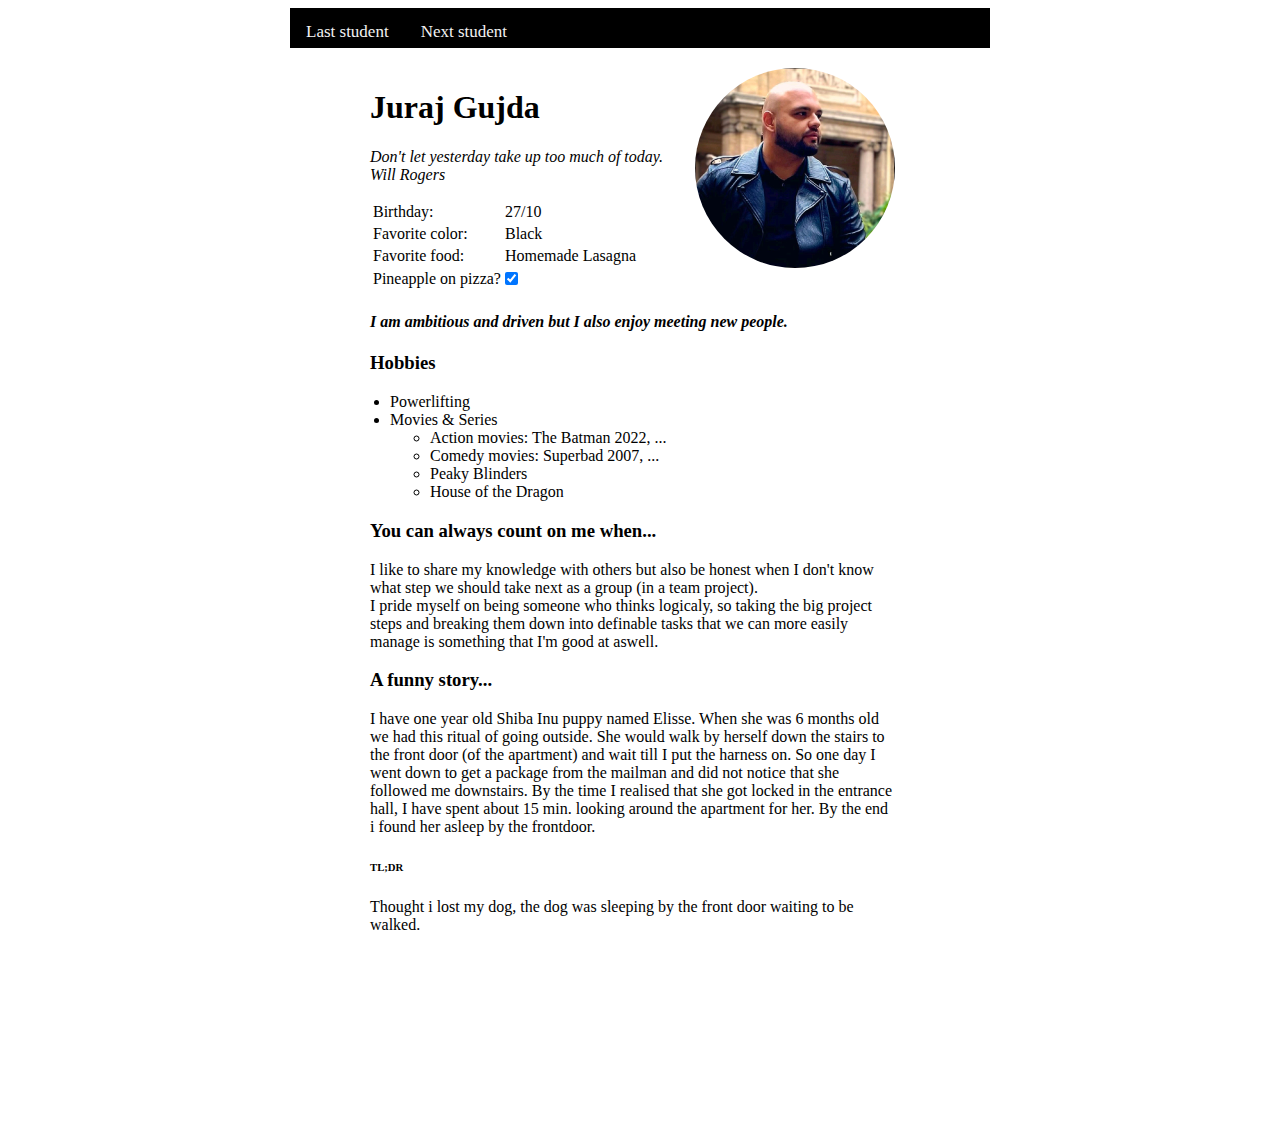
<file: index.html>
<!DOCTYPE html>
<html lang="en">
<head>
    <link rel="stylesheet" href="styles.css">
    <meta charset="UTF-8">
    <meta http-equiv="X-UA-Compatible" content="IE=edge">
    <meta name="viewport" content="width=device-width, initial-scale=1.0">
    <title>About Me</title>
</head>

<body> 
    <div class="header">
        <a href="https://frekecodes.github.io/Freke/">Last student</a>
        <a href="https://unrivaled-haupia-b86e39.netlify.app/">Next student</a>
    </div>
    
    <div class="main">

        <img src=".\Profile picture.jpg" width="200" height="200">

        <h1>Juraj Gujda</h1>

        <P><i> Don't let yesterday take up too much of today. <br/>
            Will Rogers </i> </P> 

        <table class="mainTable"><tr>
                <td>Birthday:</td>
                <td>27/10</td> 
            </tr>  

            <tr>
                <td>Favorite color: </td>
                <td>Black</td>
            </tr>

            <tr>
                <td>Favorite food:</td>
                <td>Homemade Lasagna</td>
            </tr>
             <tr>
                <td>Pineapple on pizza? </td>
                <td> <input type="checkbox" checked></td>
            </tr>
        </table> 

        <h4> <i> I am ambitious and driven but I also enjoy meeting new people.</i></h4>

        <h3> Hobbies </h3>
        <ul class="mainList"> 
            <li> Powerlifting </li>
            <li>Movies & Series</li>
                <ul class="secondaryList"> <li> Action movies: The Batman 2022, ...</li>
                <li> Comedy movies: Superbad 2007, ...</li>
                <li> Peaky Blinders</li>
                <li> House of the Dragon</li> </ul>
        </ul> 

        <h3> You can always count on me when...</h3>
            <p> I like to share my knowledge with others but also be honest when I don't know what step we should take next as a group 
            (in a team project). <br/> I pride myself on being someone who thinks logicaly, 
            so taking the big project steps and breaking them down into definable tasks that we can more easily manage is something that I'm good at aswell.
            </p>

        <h3> A funny story...</h3>
            <p>I have one year old Shiba Inu puppy named Elisse. 
            When she was 6 months old we had this ritual of going outside. 
            She would walk by herself down the stairs to the front door (of the apartment) and wait till I put the harness on. 
            So one day I went down to get a package from the mailman and did not notice that she followed me downstairs. 
            By the time I realised that she got locked in the entrance hall, I have spent about 15 min. looking around the apartment for her. 
             By the end i found her asleep by the frontdoor.
            </p>

        <h6> TL;DR </h6> 
            <p>Thought i lost my dog, the dog was sleeping by the front door waiting to be walked.</p>

    </div>

    <div class="nav"></div>

    <div class="aside"></div>

    <div class="footer"></div>

</body>
</html>
</file>
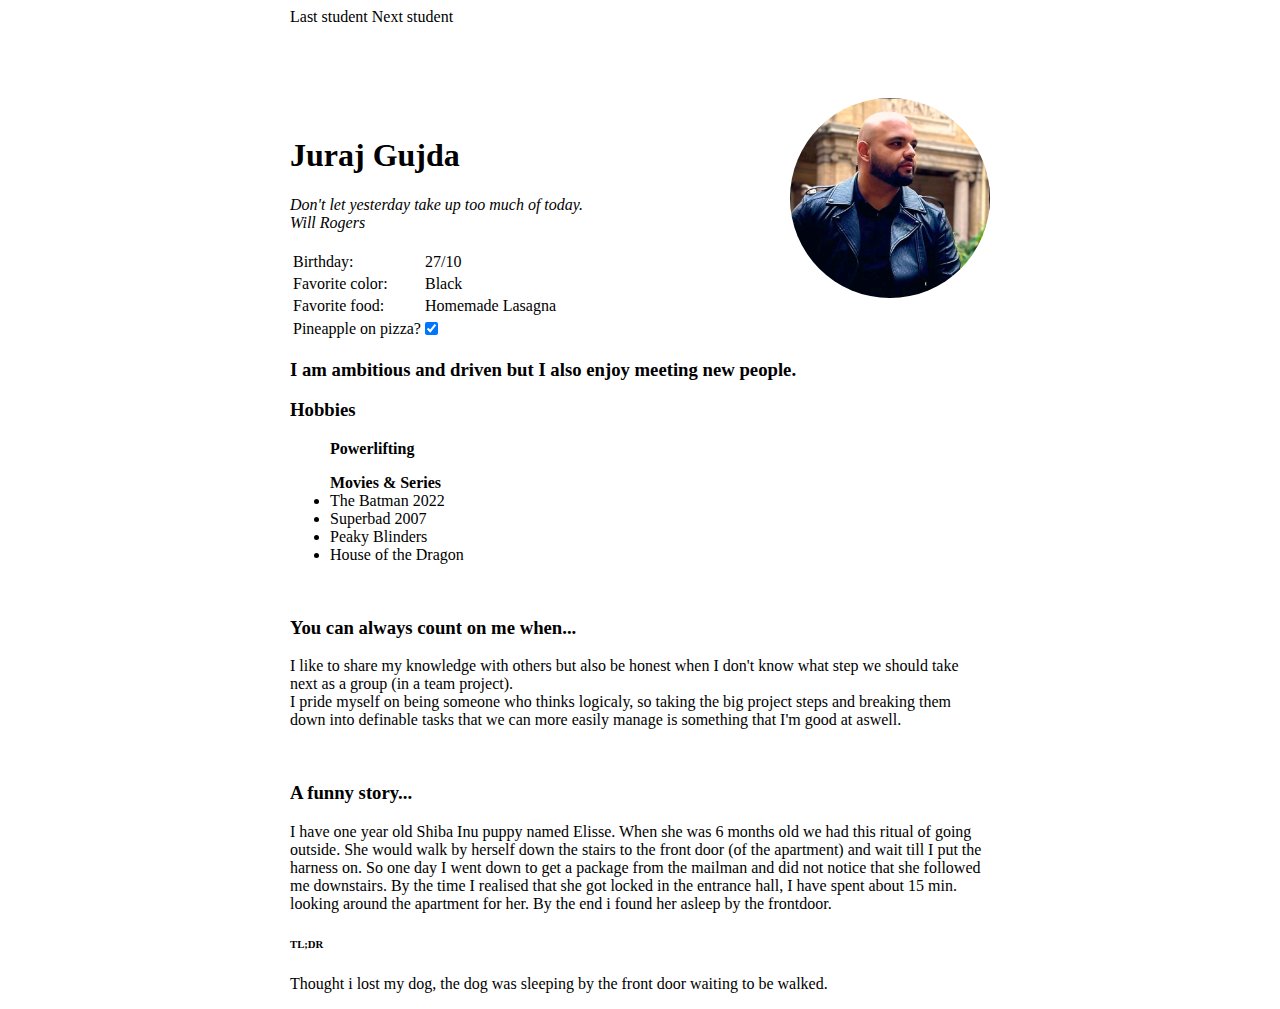
<file: about-me.html>
<!DOCTYPE html>
<html lang="en">
<head>
    <link rel="stylesheet" href="styles.css">
    <meta charset="UTF-8">
    <meta http-equiv="X-UA-Compatible" content="IE=edge">
    <meta name="viewport" content="width=device-width, initial-scale=1.0">
    <title>About me</title>
</head>

<body> 
<div class="left"></div>
<div class="stuff">
<div id="header">
    <a href="#back">Last student</a>
    <a href="#next">Next student</a>
</div>
    <br/><br/> <br/> <br/>
<img src=".\Profile picture.jpg" width="200" height="200" style="float:right"> <br/>

<h1>Juraj Gujda</h1>

<i> Don't let yesterday take up too much of today. <br/>
    Will Rogers </i> <br/> <br/>

<table style="float:left">
    <tr>
        <td>Birthday:</td>
        <td>27/10</td> 
    </tr>  
    <tr>
        <td>Favorite color: </td>
        <td>Black</td>
    </tr>
    <tr>
        <td>Favorite food:</td>
        <td>Homemade Lasagna</td>
    </tr>
    <tr>
        <td>Pineapple on pizza? </td>
        <td> <input type="checkbox" checked></td>
    </tr>
</table> <br/> <br/> <br/> <br/> <br/> 

<h3> I am ambitious and driven but I also enjoy meeting new people.</h3>

<h3> Hobbies </h3>
        <ul> <b> Powerlifting </b></ul>
        <ul> <b>Movies & Series</b>
            <li> The Batman 2022</li>
            <li> Superbad 2007</li>
            <li> Peaky Blinders</li>
            <li> House of the Dragon</li> 
        </ul> 
    <br/>

<h3> You can always count on me when...</h3>
        <p> I like to share my knowledge with others but also be honest when I don't know what step we should take next as a group 
            (in a team project). <br/> I pride myself on being someone who thinks logicaly, 
            so taking the big project steps and breaking them down into definable tasks that we can more easily manage is something that I'm good at aswell.
        </p>
    <br/>

<h3> A funny story...</h3>
    <p>I have one year old Shiba Inu puppy named Elisse. 
       When she was 6 months old we had this ritual of going outside. 
       She would walk by herself down the stairs to the front door (of the apartment) and wait till I put the harness on. 
       So one day I went down to get a package from the mailman and did not notice that she followed me downstairs. 
       By the time I realised that she got locked in the entrance hall, I have spent about 15 min. looking around the apartment for her. 
       By the end i found her asleep by the frontdoor.
    </p>

<h6> TL;DR </h6> 
    <p>Thought i lost my dog, the dog was sleeping by the front door waiting to be walked.</p>

<div class="right"></div>
<div id="footer">

</body>
</html>
</file>
<file: styles.css>
* {
    max-width: 700px;
    margin-left: auto;
    margin-right: auto;
  }
 
img {
    border-radius: 50%;
    float: right;
  }
  
.header {
    height: 40px;
    width: 100%;
    position: fixed;
    z-index: 1;
    background-color: rgb(0, 0, 0);
    overflow: hidden;
  }
.header a {
    float: left;
    color: #f2f2f2;
    text-align: center;
    padding: 14px 16px;
    text-decoration: none;
    font-size: 17px;
  }
.header a:hover {
    background-color: rgb(255, 255, 255);
    color: rgb(0, 0, 0);
  }

#title {
    margin-left: 3%;
  }

.footer {
    height: 50px;
    width: 100%;
    clear: both;
    position: relative;
  }
    
.main {
    display: inline-block;
    margin-top: 20px;
    margin-left: 80px;
    width: 75%;
    height: 1000px;
    padding-top: 40px;
    background-color: white;
  }

.mainTable {
  margin-left: -20px;
}

p , li {
    font-family: 'Cormorant Garamond';
  }
  
a {
    color: black;
    text-decoration: none;
  }

.mainList {
    margin-left: -20px;
}
</file>
